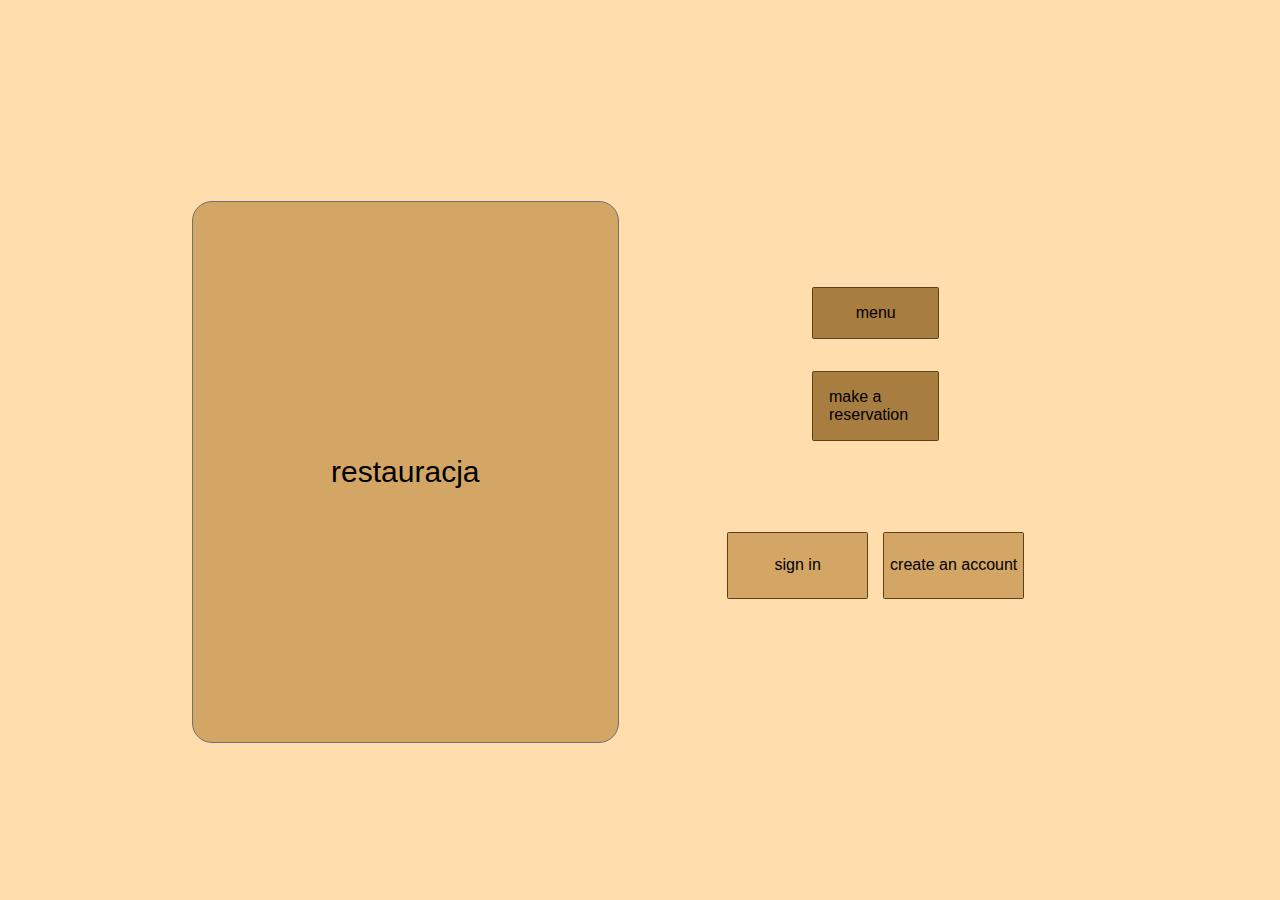
<file: public/views/index.html>
<!doctype html>

<html >

<head>
  <link href="https://fonts.googleapis.com/css?family=Inter&display=swap" rel="stylesheet" />
  <meta charset="utf-8">
  <meta name="viewport" content="width=device-width, initial-scale=1">
  <link href="/public/css/style.css" rel="stylesheet" />
  <link href="/public/css/index.css" rel="stylesheet" />
</head>

<body>
<div class="content">
  <div class="menu-wrapper">
    <div class="restaurant-logo">restauracja</div>
    <div class="menu-content">
      <div class="menu-link">menu</div>
      <div class="book-link">make a reservation</div>
      <div class="account-option-wrapper">
        <div class="sign-in-link">sign in</div>
        <div class="sign-up-link">create an account</div>
      </div>
    </div>
  </div>
</div>
</body>
</html>
</file>
<file: public/css/style.css>
body {
    margin: 0;
}

a {
    display: block;
    text-decoration: none;
    color: inherit;
    justify-content: center;
    align-items: center;
    height: 100%;
    width: 100%;
}

.restaurant-header {
    display: flex;
    flex-direction: column;
    justify-content: center;
    align-items: center;
    width: 25%;
    height: 20%;
    border: 1px solid #707070;
    background: #D4A666;
    border-radius: 20px;
    margin-top: 5%;
    font-family: 'Saira SemiCondensed', sans-serif;
    font-size: 30px;
    flex-wrap: wrap;
}

.restaurant-header>* {
    display: flex;
}

.content {
    width: 100vw;
    height: 100vh;
    background: #ffddad;
    display: flex;
    flex-direction: column;
    justify-content: center;
    align-items: center;
    row-gap: 20px;
}

.form-content {
    display: flex;
    flex-direction: column;
    justify-content: center;
    align-items: center;
    width: 25%;
    font-family: 'Saira SemiCondensed', sans-serif;
}

form.login_panel, form.register_panel {
    display: flex;
    flex-direction: column;
    justify-content: center;
    align-items: center;
    width: 100%;
    border: 1px solid #707070;
    border-radius: 33px;
    background-color: #a87d40;
    height: fit-content;
}

.restriction {
    font-family: 'Saira SemiCondensed', sans-serif;
    font-size: 10px;
}

.create-an-account {
    font-family: 'Saira SemiCondensed', sans-serif;
    font-size: 30px;
    color: #d4a666;
}

input,
textarea {
    background-color: #d4a666;
    padding: 1em;
    margin: 1em;
    width: 30%;
    border: solid 0.2rem #5c401a;
    border-radius: 0.1rem;
    box-sizing: border-box;
    color: #000000;
    font-family: 'Saira SemiCondensed', sans-serif;
    text-align: center;
    white-space: nowrap;
}

::placeholder { /* Chrome, Firefox, Opera, Safari 10.1+ */
    color: black;
    opacity: 1; /* Firefox */
}

.submit-button {
    background-color: #d4a666;
    padding: 1em;
    margin: 1em;
    border: solid 0.25rem #5c401a;
    border-radius:0.25rem;
    box-sizing: border-box;
    color: #000000;
    font-family: 'Saira SemiCondensed', sans-serif;
    display: flex;
    flex-direction: column;
    justify-content: center;
    align-items: center;
    width: 30%;
}

.error {
    font-family: 'Saira SemiCondensed', sans-serif;
    font-size: 10px;
    color: #d4a666;
}

a{
    display: flex;
    justify-content: center;
    align-items: center;
    height: 100%;
    width: 100%;
}

.no-valid {
    border: 3px solid red;
    outline: none;
}
</file>
<file: public/css/index.css>
.menu-wrapper {
    display: flex;
    flex-direction: row;
    justify-content: center;
    align-items: center;
    width: 70%;
    height: 60%;
    font-family: 'Saira SemiCondensed', sans-serif;
    column-gap: 5%;
}

.restaurant-logo {
    display: flex;
    flex-direction: row;
    justify-content: center;
    align-items: center;
    width: 47.5%;
    height: 100%;
    border: 1px solid #707070;
    background: #D4A666;
    border-radius: 20px;
    margin-top: 5%;
    font-family: 'Saira SemiCondensed', sans-serif;
    font-size: 30px;
}

a{
    display: flex;
    justify-content: center;
    align-items: center;
    height: 100%;
    width: 100%;
}
.menu-content {
    display: flex;
    flex-direction: column;
    justify-content: center;
    align-items: center;
    width: 47.5%;
    height: 100%;
    margin-top: 5%;
    font-family: 'Saira SemiCondensed', sans-serif;
}

.menu-link {
    padding: 1em;
    margin: 1em;
    width: 30%;
    border: 1px solid #5c401a;
    border-radius: 0.1rem;
    box-sizing: border-box;
    color: #000000;
    font-family: 'Saira SemiCondensed', sans-serif;
    display: flex;
    flex-direction: column;
    justify-content: center;
    align-items: center;
    background: #A87D40;
}

.book-link {
    padding: 1em;
    margin: 1em;
    width: 30%;
    border: 1px solid #5c401a;
    border-radius: 0.1rem;
    box-sizing: border-box;
    color: #000000;
    font-family: 'Saira SemiCondensed', sans-serif;
    display: flex;
    flex-direction: column;
    justify-content: center;
    align-items: center;
    background: #A87D40;
}

.account-option-wrapper {
    display: flex;
    flex-direction: row;
    justify-content: center;
    align-items: center;
    width: 70%;
    height: 40%;
    font-family: 'Saira SemiCondensed', sans-serif;
    column-gap: 5%;

}
.sign-in-link, .sign-up-link {
    width: 47.5%;
    height: 30%;
    background: #D4A666;
    display: flex;
    flex-direction: column;
    justify-content: center;
    align-items: center;
    border: 1px solid #5c401a;
    border-radius: 0.1rem;
    font-family: 'Saira SemiCondensed', sans-serif;
}
</file>
